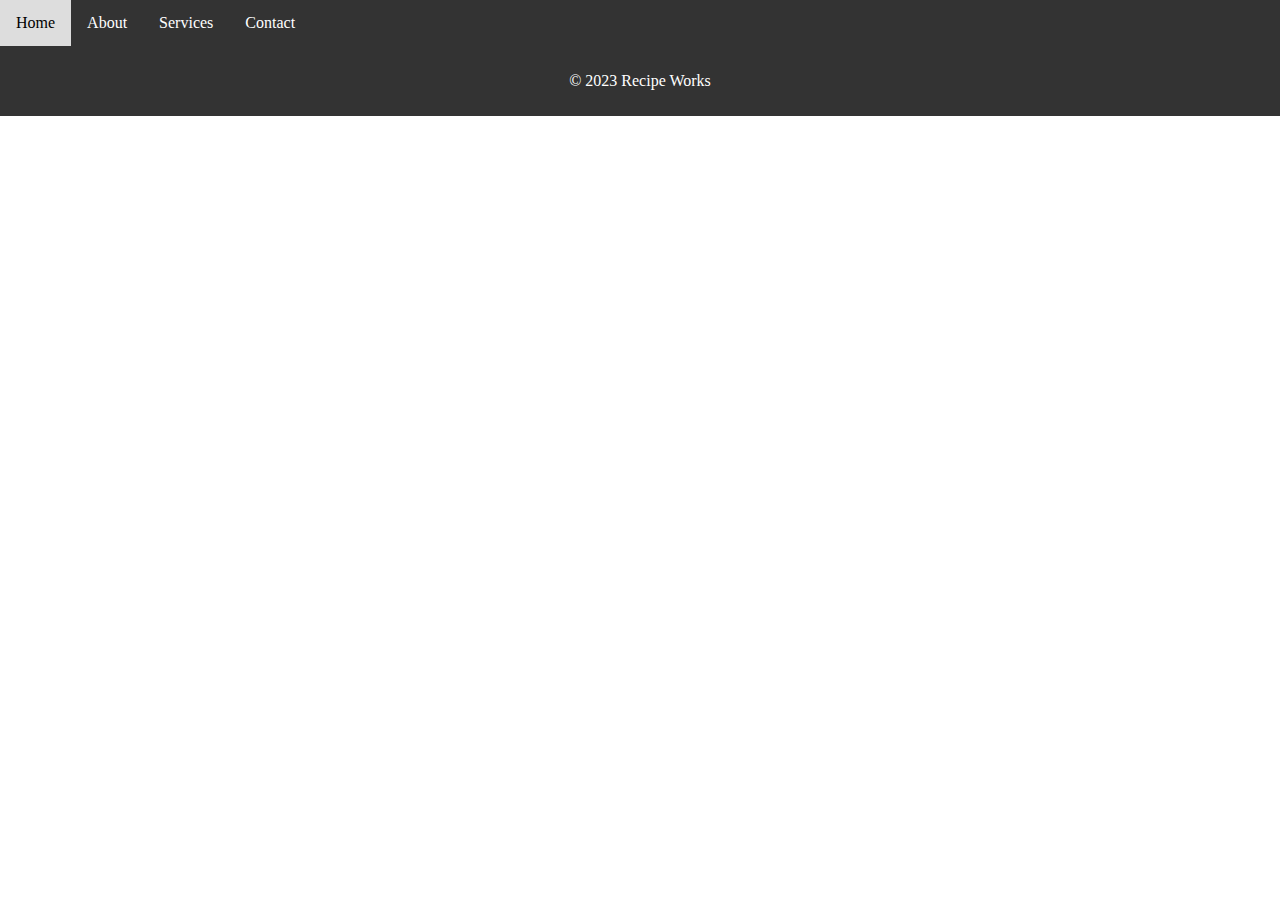
<file: index.html>
<!DOCTYPE html>
<html lang="en">
<head>
    <meta charset="UTF-8">
    <meta name="viewport" content="width=device-width, initial-scale=1.0">
    <link rel="stylesheet" type="text/css" href="footer.css">
  <link rel="stylesheet" href="index.css">
    <title>Simple Footer</title>
</head>
<body>
    

    
    <ul class="navbar">
        <li class="nav-item"><a href="#">Home</a></li>
        <li class="nav-item"><a href="#">About</a></li>
        <li class="nav-item"><a href="#">Services</a></li>
        <li class="nav-item"><a href="#">Contact</a></li>
    </ul>
  <footer>
        <div class="footer-content">
            <p>&copy; 2023 Recipe Works</p>
        </div>
    </footer>
    
</body>
</html>
</file>
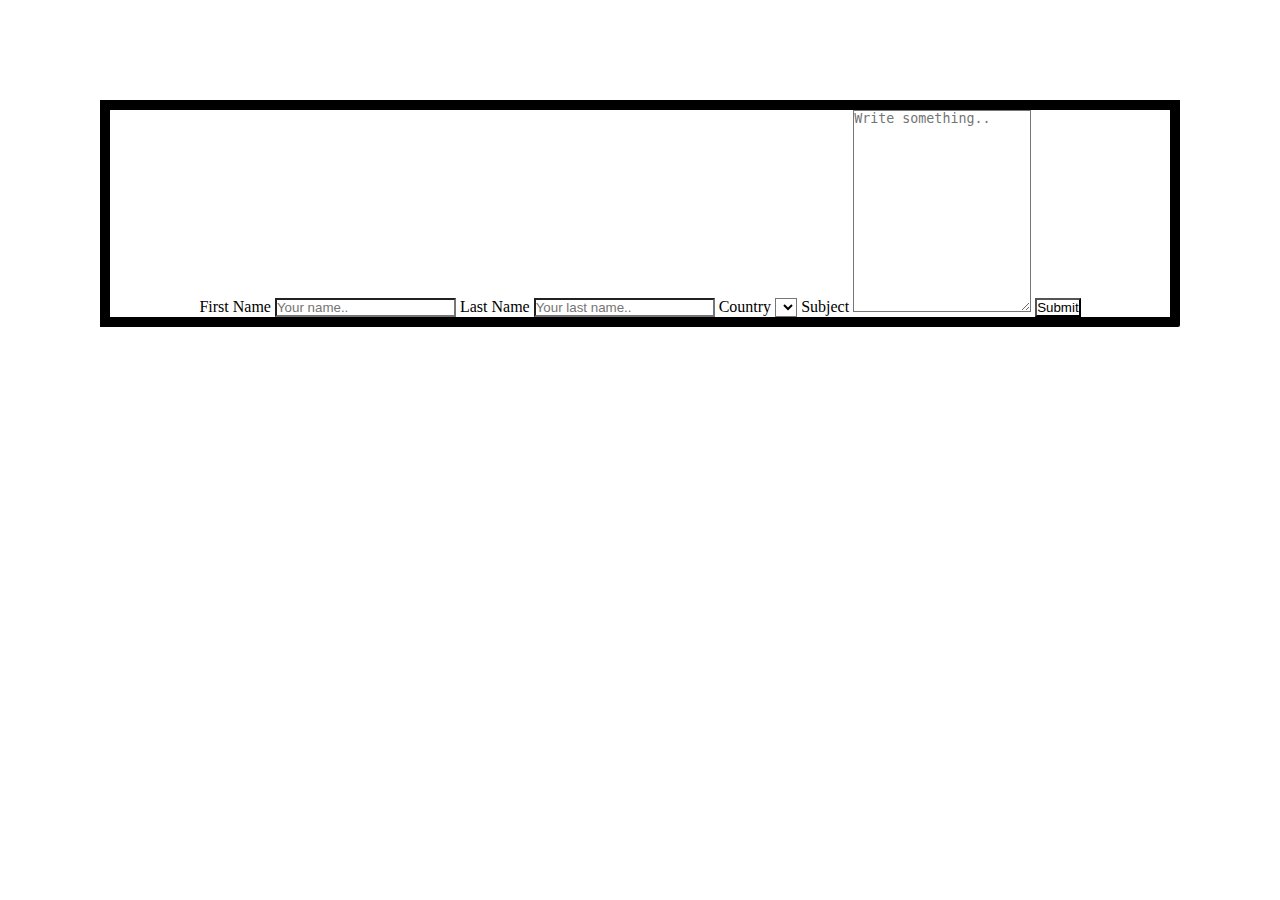
<file: contact.html>
<!DOCTYPE html>
<html lang="en">
<head>
    <meta charset="UTF-8">
    <meta name="viewport" content="width=device-width, initial-scale=1.0">
    <title>Document</title>
    <link rel="stylesheet" href="contact.css">
</head>
<body>
    <div class="container">
  <form action="action_page.php">

    <label for="fname">First Name</label>
    <input type="text" id="fname" name="firstname" placeholder="Your name..">

    <label for="lname">Last Name</label>
    <input type="text" id="lname" name="lastname" placeholder="Your last name..">

    <label for="country">Country</label>
    <select id="country" name="country">
      <option value="australia"></option>
      <option value="canada"></option>
      <option value="usa"></option>
    </select>

    <label for="subject">Subject</label>
    <textarea id="subject" name="subject" placeholder="Write something.." style="height:200px"></textarea>

    <input type="submit" value="Submit">

  </form>
</div>
</body>
</html>
</file>
<file: index.css>
/* Basic styling for the navigation bar */
ul.navbar {
    list-style-type: none;
    margin: 0;
    padding: 0;
    background-color: #333;
    overflow: hidden;
}

li.nav-item {
    float: left;
}

li.nav-item a {
    display: block;
    color: white;
    text-align: center;
    padding: 14px 16px;
    text-decoration: none;
}

li.nav-item a:hover {
    background-color: #ddd;
    color: black;
}
</file>
<file: contact.css>
*{
    margin: 0;
    padding: 0;
    background-color:white;
}

.container{
    margin: 100px ;
    padding: 10px;
    background-color: black;
    text-align: center;
    align-items: center;
    border-end-end-radius: 2px;



}
</file>
<file: footer.css>
/* Reset some default styles */
body {
    margin: 0;
    padding: 0;
}

/* Style for the content area */
.content {
    text-align: center;
    padding: 20px;
    background-color: #f0f0f0;
}

/* Style for the footer */
footer {
    background-color: #333;
    color: white;
    text-align: center;
    padding: 10px 0;
}

/* Style for the footer content */
.footer-content {
    max-width: 960px;
    margin: 0 auto;
}
</file>
